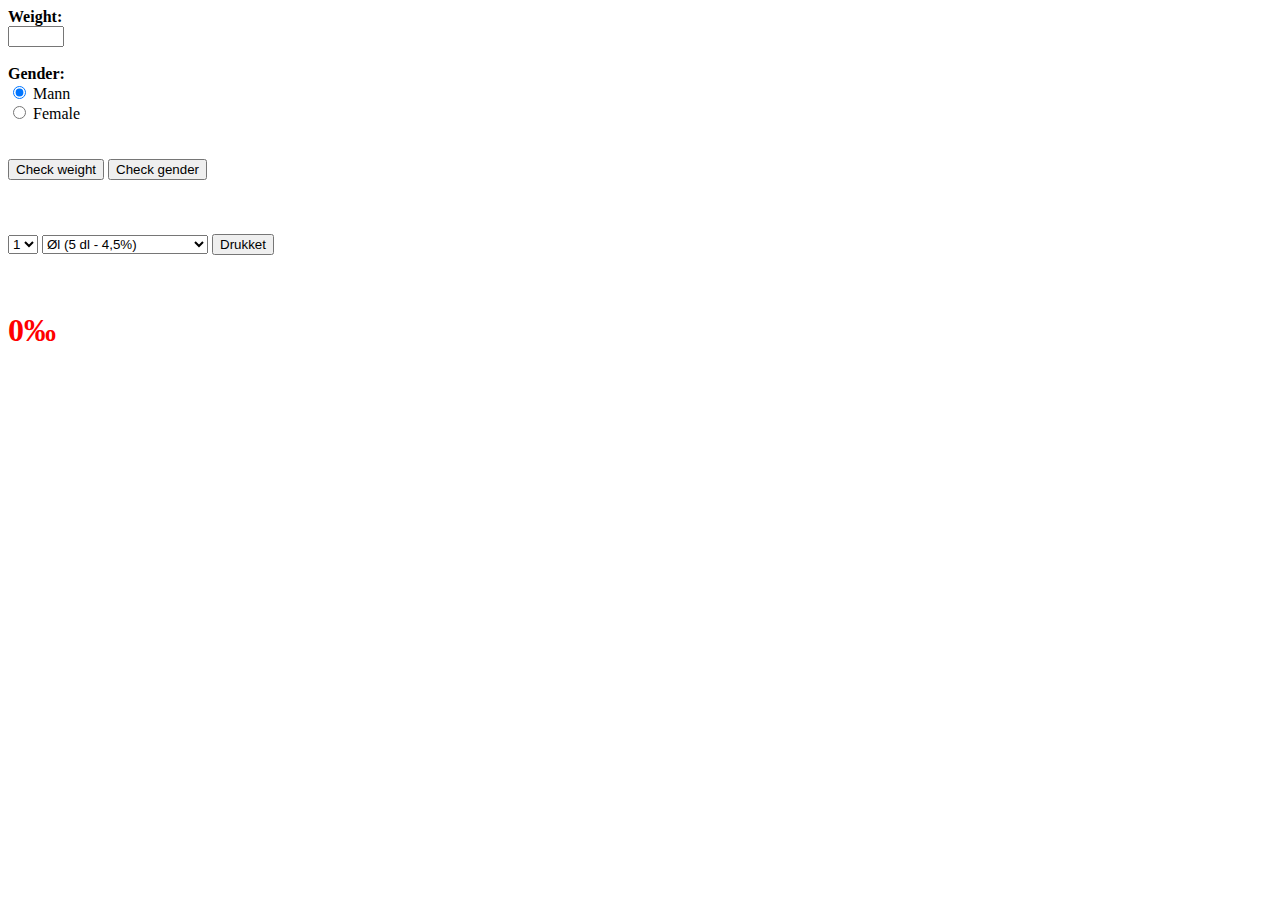
<file: stuff/web_old/index_test.html>
<!DOCTYPE html>
<html>
<head>
	<meta charset="UTF-8">
	<title>Testside</title>
</head>
<body>
	<div id="information">
		<form id="collect-info">
			<strong>Weight: </strong>
			<div id="weightValue">
				<input name="weight" id="weight" type="number" min="10" max="99" step="1" required>
			</div>
			<br>
			<strong>Gender: </strong>
			<div id="genderValue">
				<form id="gender" style="padding-left:15px;"> <!-- required -->
					<input type="radio" id="checkMale" name="gender" value="male" checked/>
					<label for="checkMale"> Mann</label><br>
					<input type="radio" id="checkFemale" name="gender" value="female"/>
					<label for="checkFemale"> Female </label>
				</form>
			</div>
			<br><br>
			<input type="button" id="checkWeight" value="Check weight"/>
			<input type="button" id="checkGender" value="Check gender"/><br>
		</form>
	</div>
	<!--FRA KODEN PÅ NETTSIDEN-->
	<br><br><br>
	
	<select id="unitCounter" class="form-control" name="amount">
		<option>1</option><option>2</option><option>3</option><option>4</option><option>5</option><option>6</option><option>7</option><option>8</option><option>9</option>
	</select>
	<select id="alcoholUnit" class="form-control" name="type">
		<option value="0">Øl (5 dl - 4,5%)</option>
		<option value="1">Øl (3,33 l - 4,5%)</option>
		<option value="2">Vin (2 dl - 12%)</option>
		<option value="3">Brennevin (0,4 dl - 20%)</option>
		<option value="4">Brennevin (0,4 dl - 40%)</option>
	</select>
	<button type="submit" id="calculate" name="act" class="btn btn-success" title="Calculate" value="add">
		<span class="glyphicon glyphicon-plus"></span> Drukket</button>

		<div id="display" style="font-size=40px">

			<!--SLUTT-->
		</div>

	<br><br>
	<h1><div class="container big" id ="display-percent"style="color:red;margin">
		0‰
	</div></h1>
	<br><br>

	<div id="history">

	</div>



		<script src="index.js"></script>
	</body>
	</html>
</file>
